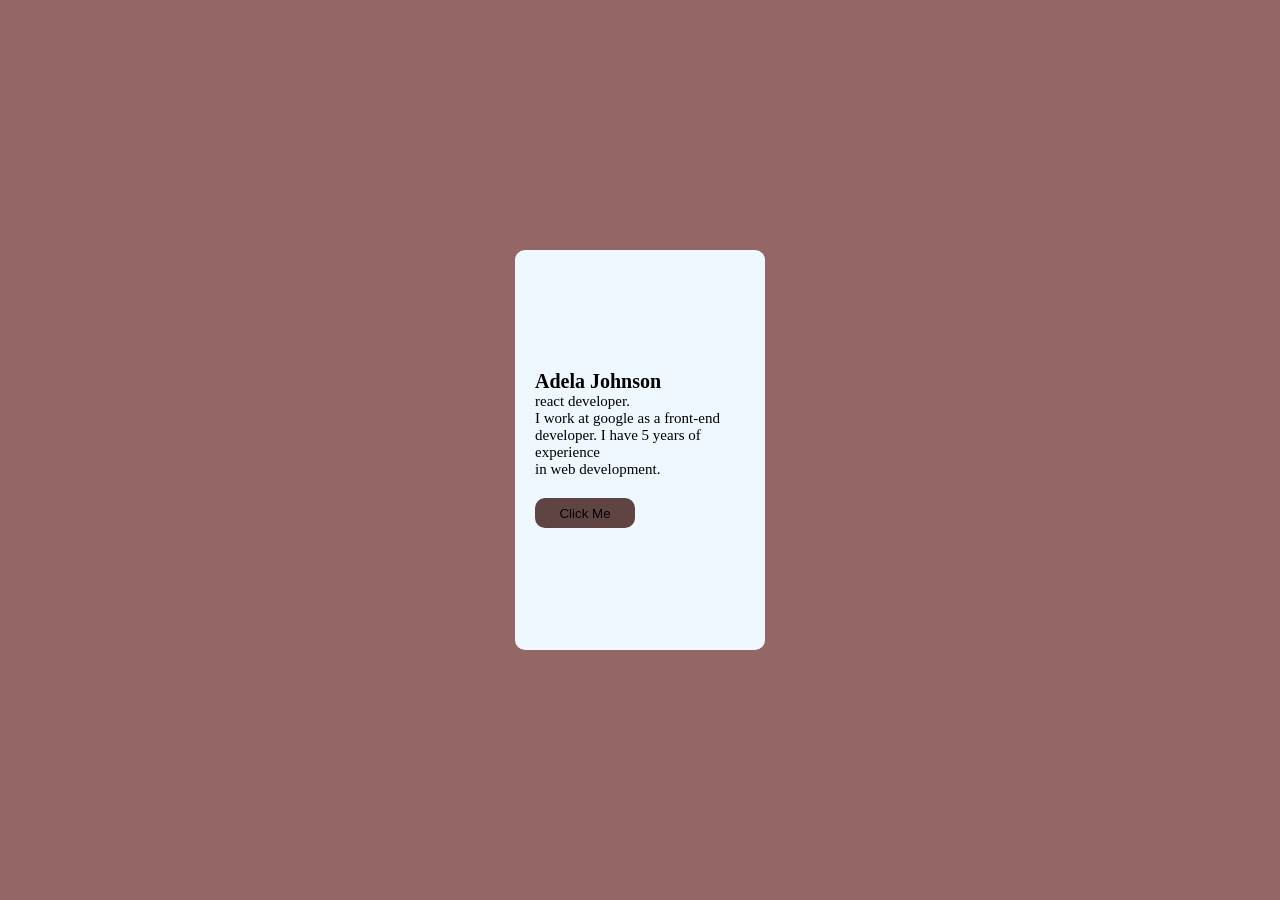
<file: index.html>
<!DOCTYPE html>
<html lang="en">
<head>
    <meta charset="UTF-8">
    <meta name="viewport" content="width=device-width, initial-scale=1.0">
    <title>Document</title>
   <link rel="stylesheet" href="style2.css">
    
</head>
<style>
    
    </style>
<body>
    <div id="main"> 
       <div id="cards">
         <div id="circle"></div>
         <h1>Adela Johnson</h1>
         <p>react developer.
           <br>I work at google as a front-end developer. I have 5 years of experience <br>in web development.
         </p>
         <button>Click Me</button>
       </div>
    </div>
</body>
</html>
</file>
<file: style2.css>
*{
  margin: 0;
  padding: 0;
  box-sizing: border-box;
}
html, body{
  height: 100%;
  width: 100%;
}

#main{
  width: 100%;
  height: 100%;
  background-color: rgba(133, 79, 79, 0.865);
}

#main #cards{
  padding-top: 20px;
  padding-left: 20px;
  position:absolute;
  top: 50%;
  left: 50%;
  transform: translate(-50%, -50%);
  width: 250px;
  height: 400px;
  background-color: aliceblue;
  border-radius: 10px;
}

#cards #circle{
  width: 100px;
  height: 100px;
  background-image:url("https://plus.unsplash.com/premium_photo-1689551670902-19b441a6afde?q=80&w=687&auto=format&fit=crop&ixlib=rb-4.1.0&ixid=M3wxMjA3fDB8MHxwaG90by1wYWdlfHx8fGVufDB8fHx8fA%3D%3D");
  border-radius: 50%;
  background-size:cover; 
  background-position:top; 
}

#cards h1{
  font-size: 20px;
  color: black;
  font-family: 'Times New Roman', Times, serif;
}

#cards p{
  font-size: 15px;
  color: black;
  font-family: 'Times New Roman', Times, serif;
}

#cards button{
  width: 100px;
  height: 30px;
  background-color: lab(32.02% 12.52 4.97);
  border-radius: 10px;
  border: none;
  margin-top: 20px;
}
</file>
